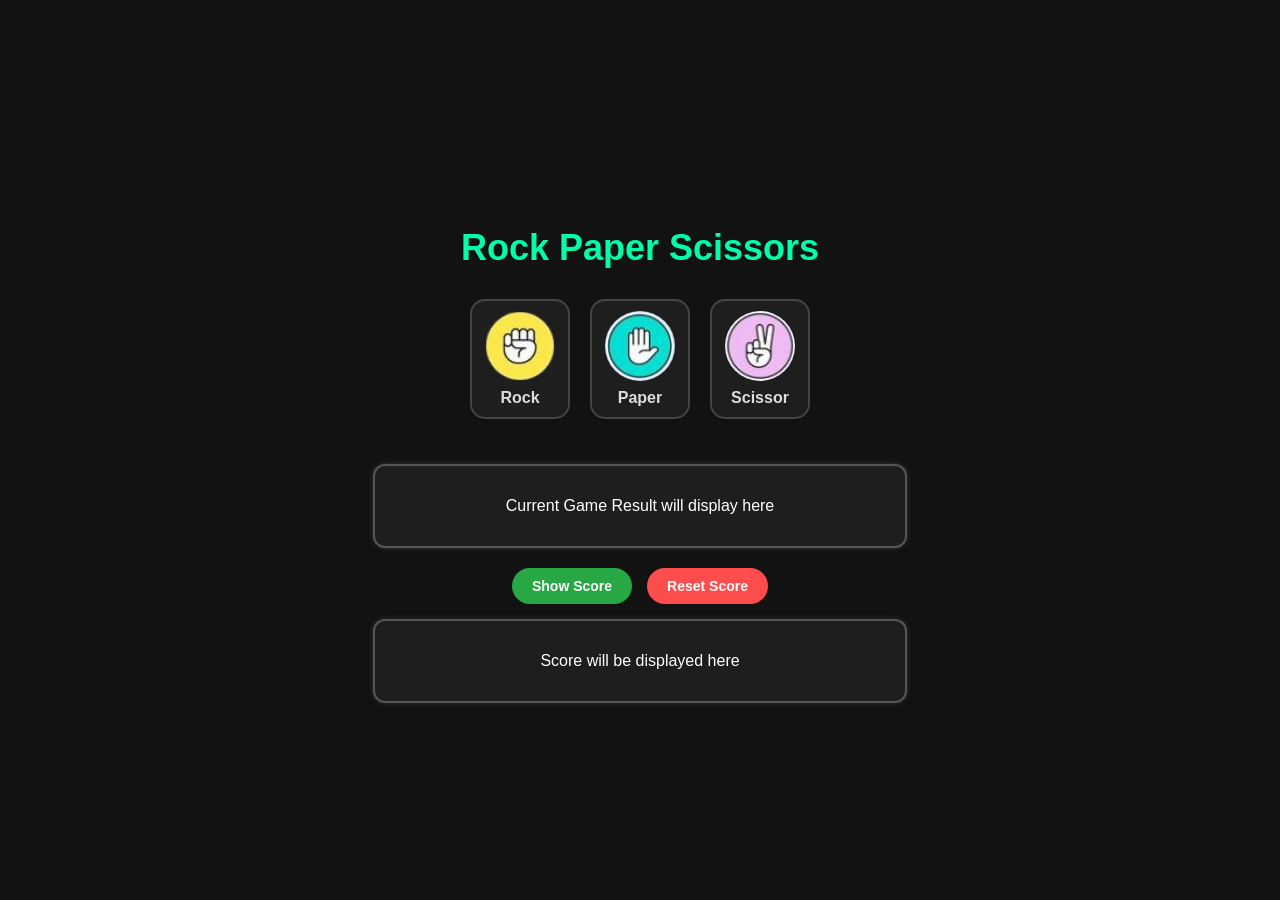
<file: index.html>
<!DOCTYPE html>
<html lang="en">
<head>
  <meta charset="UTF-8" />
  <meta name="viewport" content="width=device-width, initial-scale=1.0"/>
  <title>Rock Paper Scissor</title>
  <link rel="stylesheet" href="style.css" />
</head>
<body>

  <div class="container">
    <h2>Rock Paper Scissors</h2>

    <div class="button-row">
      <button class="game-button" onclick="
        let userChoice = 'Rock';
        let userNo = 0;
        computerChoice(userChoice, userNo);
        tempResult(userChoice);
      ">
        <img src="assets/rockCircle.jpg" alt="Rock" />
        <span>Rock</span>
      </button>

      <button class="game-button" onclick="
        userChoice = 'Paper';
        userNo = 1/3;
        computerChoice(userChoice, userNo);
        tempResult(userChoice);
      ">
        <img src="assets/paperCircle.jpg" alt="Paper" />
        <span>Paper</span>
      </button>

      <button class="game-button" onclick="
        userChoice = 'Scissor';
        userNo = 1;
        computerChoice(userChoice, userNo);
        tempResult(userChoice);
      ">
        <img src="assets/scissorCircle.jpg" alt="Scissor" />
        <span>Scissor</span>
      </button>
    </div>

    <div class="result-box">
      <p class="curResult">Current Game Result will display here</p>        
    </div>

    <div class="action-buttons">
      <button class="action show" onclick="displayScore()">Show Score</button>
      <button class="action reset" onclick="resetScore()">Reset Score</button>
    </div>

    <div class="score-box">
      <p class="p-score">Score will be displayed here</p>
    </div>
  </div>

  <script src="game.js"></script>
</body>
</html>
</file>
<file: style.css>
/* Reset & base layout */
body {
    margin: 0;
    padding: 0;
    background-color: #121212;
    color: #fff;
    font-family: 'Segoe UI', Tahoma, Geneva, Verdana, sans-serif;
    display: flex;
    justify-content: center;
    align-items: center;
    min-height: 100vh;
    text-align: center;
}

/* Container for all game content */
.container {
    display: flex;
    flex-direction: column;
    align-items: center;
    max-width: 500px;
    width: 90%;
}

/* Title */
h2 {
    font-size: 36px;
    margin-bottom: 30px;
    color: #00FFAA;
}

/* Button row for RPS */
.button-row {
    display: flex;
    justify-content: center;
    gap: 20px;
    margin-bottom: 30px;
    flex-wrap: wrap;
}

/* Game buttons (Rock, Paper, Scissor) */
.game-button {
    background-color: #1e1e1e;
    border: 2px solid #444;
    border-radius: 15px;
    padding: 10px;
    cursor: pointer;
    transition: transform 0.2s ease, box-shadow 0.2s ease;
    display: flex;
    flex-direction: column;
    align-items: center;
    width: 100px;
}

.game-button:hover {
    transform: scale(1.05);
    box-shadow: 0 0 10px #00FFAA;
}

.game-button img {
    height: 70px;
    width: 70px;
    border-radius: 50%;
    margin-bottom: 8px;
}

.game-button span {
    font-size: 16px;
    font-weight: bold;
    color: #ddd;
}

/* Result display box */
.result-box, .score-box {
    border: 2px solid #555;
    border-radius: 12px;
    padding: 15px;
    margin-top: 15px;
    width: 100%;
    background-color: #1e1e1e;
    box-shadow: 0 0 5px #333;
}

/* Action buttons (Show & Reset) */
.action-buttons {
    margin-top: 20px;
    display: flex;
    gap: 15px;
}

.action {
    padding: 10px 20px;
    border-radius: 25px;
    border: none;
    font-weight: bold;
    font-size: 14px;
    cursor: pointer;
    transition: background-color 0.2s ease;
}

.show {
    background-color: #28a745;
    color: white;
}

.reset {
    background-color: #ff4d4d;
    color: white;
}

.action:hover {
    opacity: 0.9;
}

/* Responsive for smaller screens */
@media (max-width: 500px) {
    .button-row {
        flex-direction: column;
        gap: 15px;
    }

    .game-button {
        width: 80%;
    }

    h2 {
        font-size: 28px;
    }
}
</file>
